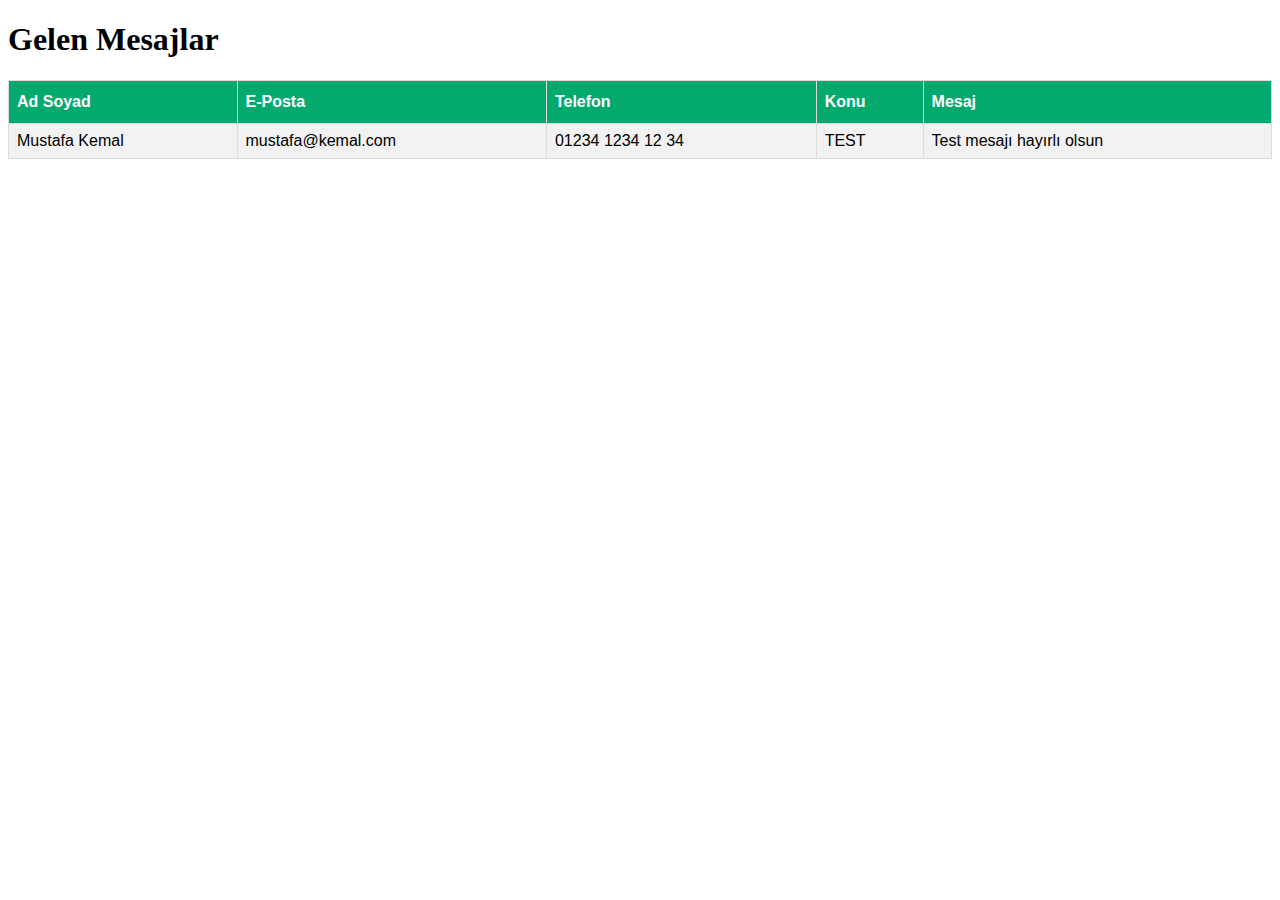
<file: panel.html>
<!DOCTYPE html>
<html>
<head>
<style>
#customers {
  font-family: Arial, Helvetica, sans-serif;
  border-collapse: collapse;
  width: 100%;
}

#customers td, #customers th {
  border: 1px solid #ddd;
  padding: 8px;
}

#customers tr:nth-child(even){background-color: #f2f2f2;}

#customers tr:hover {background-color: #ddd;}

#customers th {
  padding-top: 12px;
  padding-bottom: 12px;
  text-align: left;
  background-color: #04AA6D;
  color: white;
}
</style>
</head>
<body>

<h1>Gelen Mesajlar</h1>

<table id="customers">
  <tr>
    <th>Ad Soyad</th>
    <th>E-Posta</th>
    <th>Telefon</th>
    <th>Konu</th>
    <th>Mesaj</th>
  </tr>
  <tr>
      <td>Mustafa Kemal</td>
      <td>mustafa@kemal.com</td>
      <td>01234 1234 12 34</td>
      <td>TEST</td>
      <td>Test mesajı hayırlı olsun</td>
  </tr>
  
</table>

</body>
</html>
</file>
